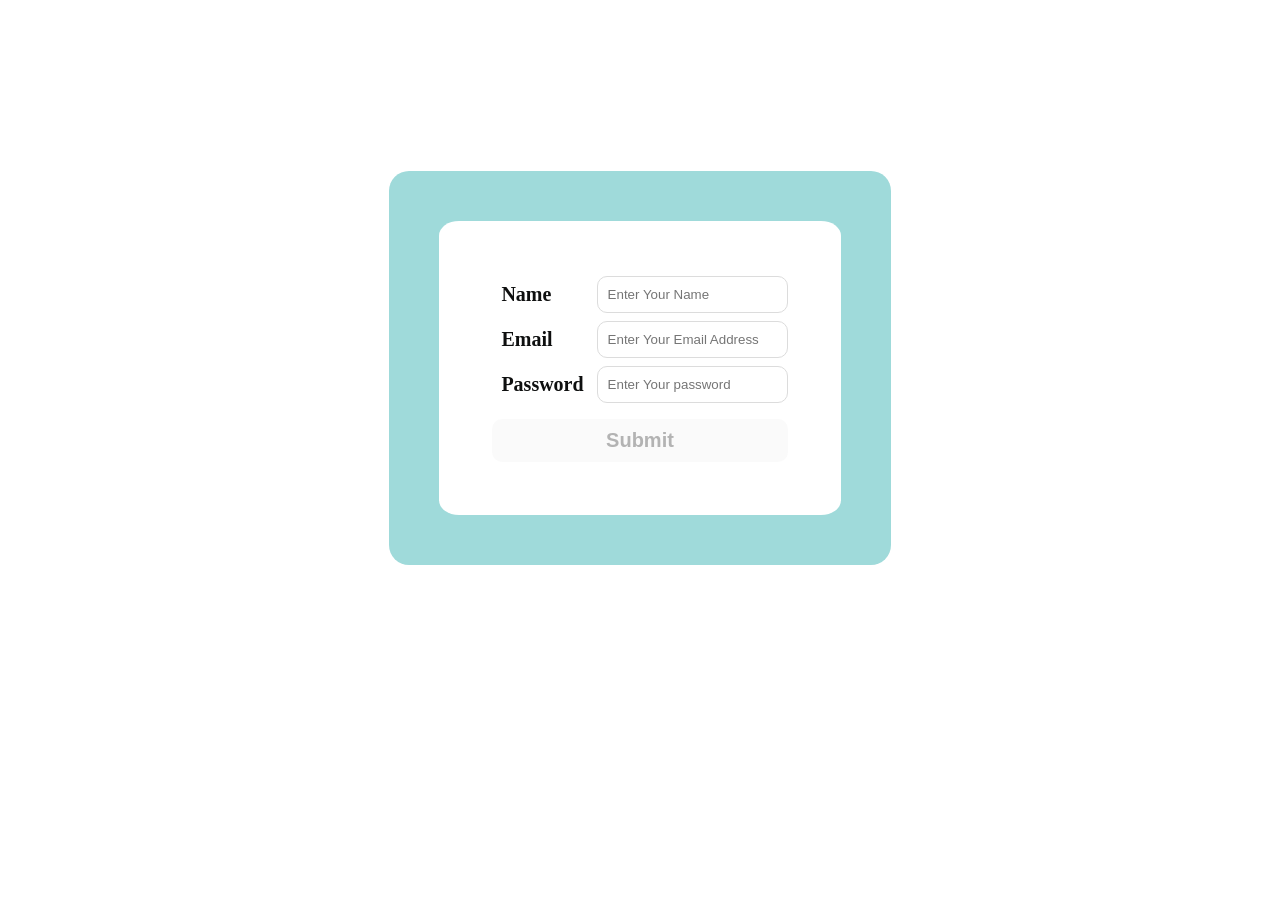
<file: index.html>
<!DOCTYPE html>
<html lang="en">
<head>
    <meta charset="UTF-8">
    <meta name="viewport" content="width=device-width, initial-scale=1.0">
    <title>Registration Form Validation</title>
    <link rel="stylesheet" href="style.css">
</head>
<body>

    <div class="MainContainer">
    <div class="container">
    <form onsubmit="submitForm(event)">
        <table>
            <tr>
                <td class="name">Name</td>
                <td class="textBox">
                    <input type="text" id="name"  class="inputField" onblur="validateForm()"  placeholder="Enter Your Name" > 
                    <br><span id="nameError" class="error" ></span>
                    </td>
            </tr>
                
                
            <tr>
                <td class="name">Email</td>
                <td><input type="email" id="email"  class="inputField" onblur="validateForm()"  placeholder="Enter Your Email Address" >
                <br><span id="emailError" class="error" ></span>
            </td>
            </tr>
            <tr>
                <td class="name">Password</td>
                <td><input type="password" id="password"  onblur="validateForm()" oninput="checkInput()" class="inputField" placeholder="Enter Your password" >
                <br><span id="passError" class="error"></span>
            </td>
            </tr>
            <tr >
                <td colspan="2"><input onclick="registerForm()" disabled  class="btnSubmit" type="submit" id="btn"></td>
            </tr>
        </table>
        
        
    </form>
</div>
</div>
    <script src="script.js"></script>
    
</body>
</html>
</file>
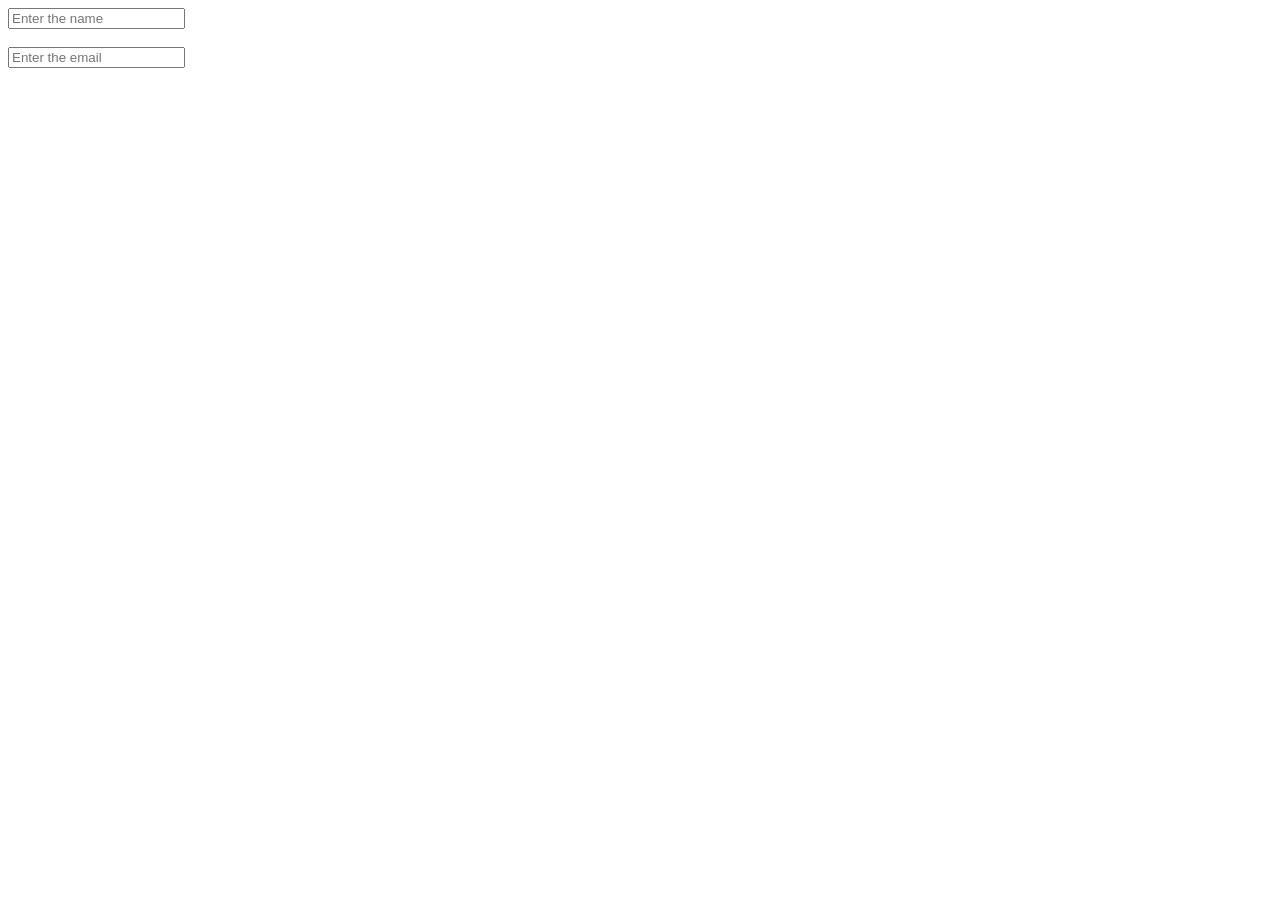
<file: test.html>
<!DOCTYPE html>
<html lang="en">
<head>
    <meta charset="UTF-8">
    <meta name="viewport" content="width=device-width, initial-scale=1.0">
    <title>Document</title>
</head>
<body>
    <input type="text" id="inputBox" onblur="testValidation()" placeholder="Enter the name"><br>
    <span id="errorMsg"> </span><br>
     <input type="email" id="emailBox" placeholder="Enter the email"><br>
    <span id="errorMsg"> </span>

    <script>
        var inputBox = document.getElementById("inputBox")
        var email = document.getElementById("emailBox")
        var errorMsg = document.getElementById("errorMsg")
        
        function testValidation(){
            if (inputBox.value === ""){
                errorMsg.innerHTML = "Name required"
            }
            else{
                errorMsg.textContent="";
            }

        }

    
    </script>
</body>
</html>
</file>
<file: style.css>
body{
    display: flex;
    align-items: center;
    justify-content: center;
    height: 80vh;
}

.MainContainer{
    background-color: rgb(159, 218, 218);
    padding: 50px;
    border-radius: 20px;
}

.container{
    background-color: white;
    box-shadow: inset;
    padding: 50px;
    border-radius: 5%;
}

.name{
    color: rgb(14, 15, 15);
    padding: 10px;
    font-size: 20px;
    font-weight: 600;
}
.btnSubmit{
    text-align: center; 
    width: 100%; 
    border: none; 
    cursor: pointer;
    padding: 10px;
    font-weight: 600;
    font-size: 20px;
    border-radius: 10px;
    margin-top: 10px;
    
}
.error{
    color: red;
    font-weight: none;
    font-size: 12px;
}

.inputField{
    padding: 10px;
    border-radius: 10px;
    border: 1px solid gainsboro;
}

@media screen and (max-width:667px) {
    .MainContainer {
        width: 100%;
        padding: 10px;
display: flex;
    justify-content: center;
    align-items: center;    }

    .container {
        width: 100%;
        padding: 20px;
    }
}
</file>
